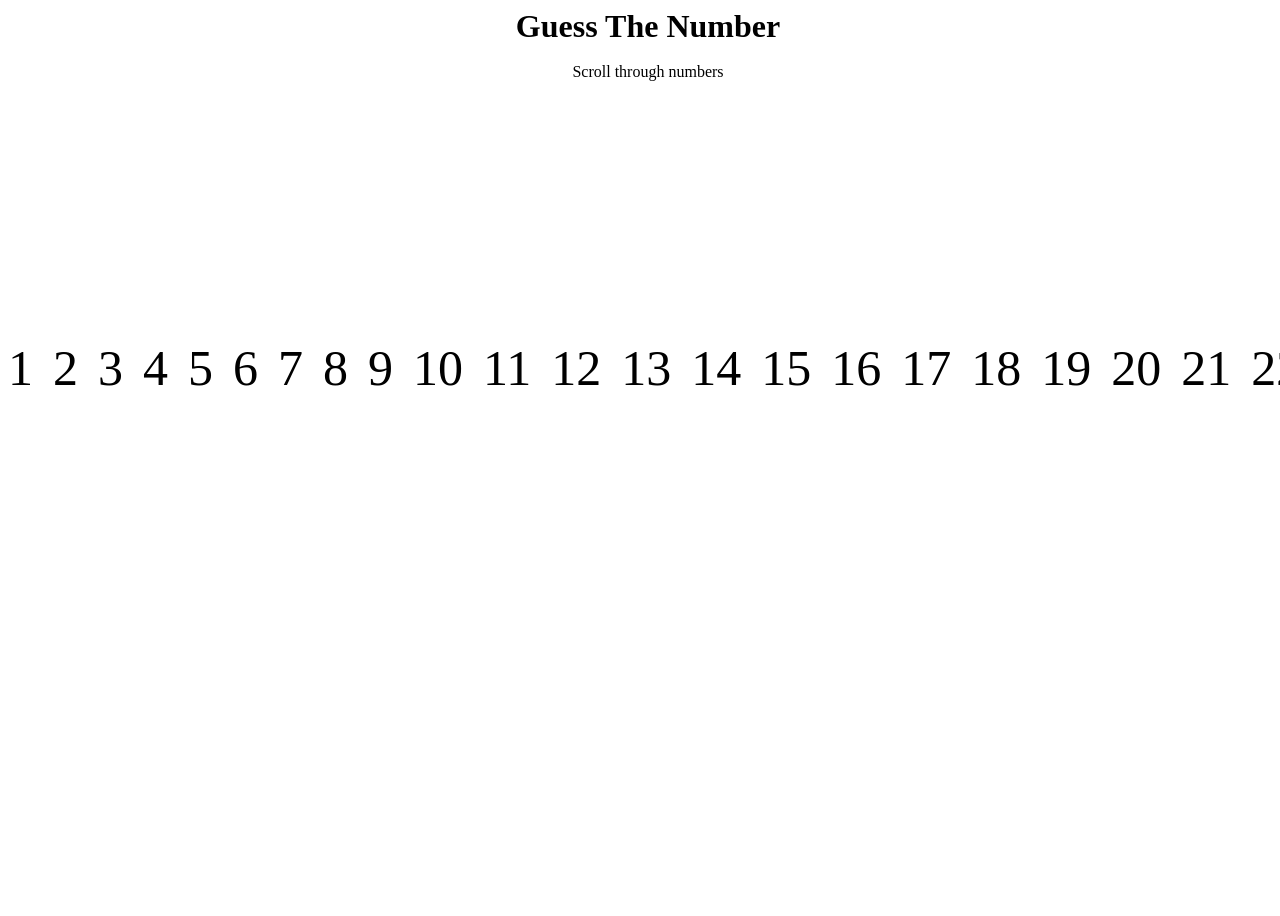
<file: PICK_A_NUMBER/index.html>
<!DOCTYPE html>
<html>
	<head>
		<title>Number Guessing Game</title>
		<link rel="stylesheet" href="style.css">
	</head>

<body>
	<div class="heading">
		<h1>Guess The Number</h1><br>
		<p>Scroll through numbers</p>
	</div>

	<div class="main", id="main"></div>

	<script src="script.js"></script>

</body>

</html>
</file>
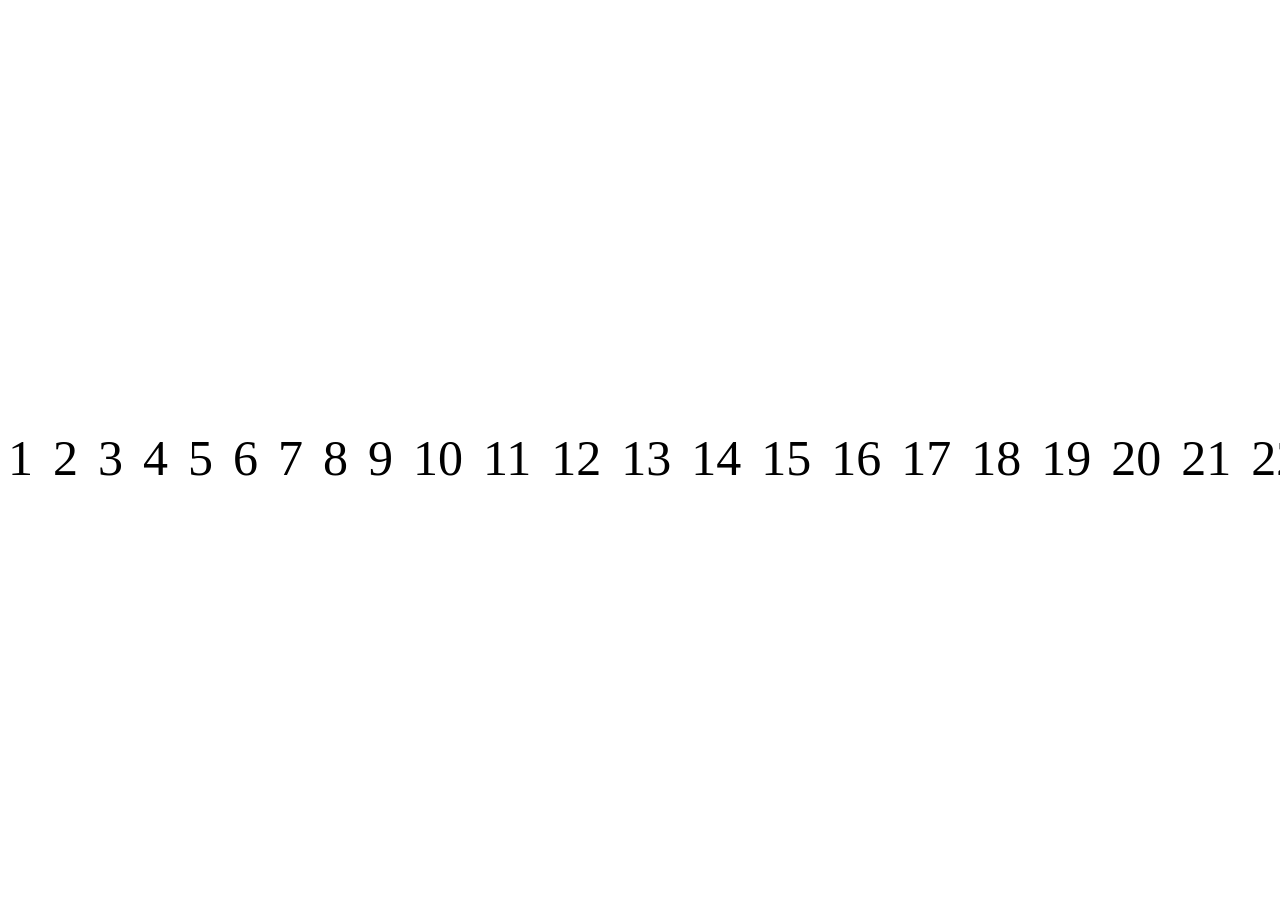
<file: number1/FIND_ME/index.html>
<!DOCTYPE html>
<html>
	<head>
		<title>Numbers</title>
		<link rel="stylesheet" href="style.css">
	</head>

<body>
	<div class="main", id="main"></div>

	<script src="script.js"></script>

</body>

</html>
</file>
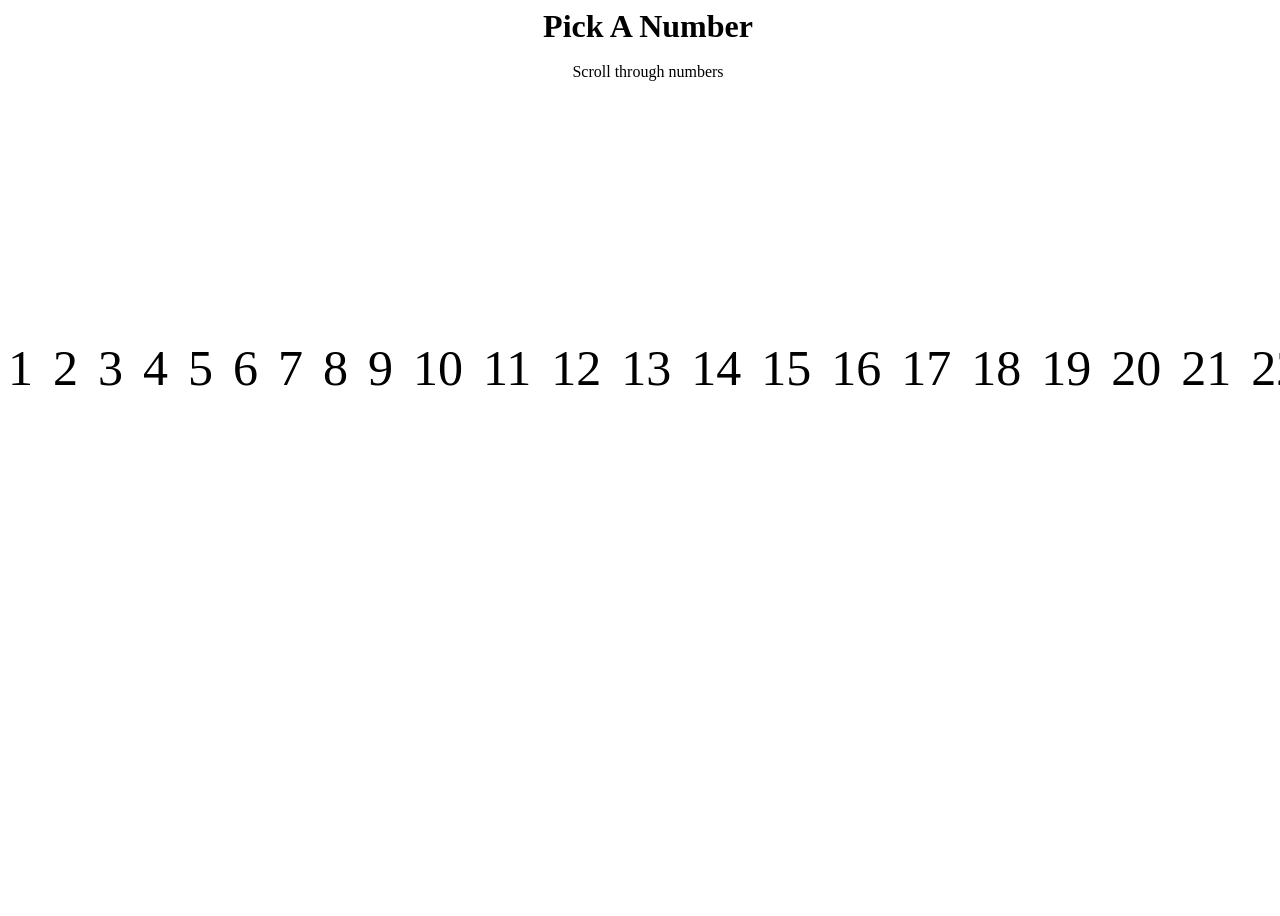
<file: numberOne/FIND_ME/index.html>
<!DOCTYPE html>
<html>
	<head>
		<title>Find Me</title>
		<link rel="stylesheet" href="style.css">
	</head>

<body>
	<div class="heading">
		<h1>Pick A Number</h1><br>
		<p>Scroll through numbers</p>
	</div>

	<div class="main", id="main"></div>

	<script src="script.js"></script>

</body>

</html>
</file>
<file: PICK_A_NUMBER/style.css>
*{
	user-select: none; !important
}

body {
	width: 100vw;
	height: 100vh;
	overflow: hidden;

}

.heading{
	text-align: center;
	width: 100%;
	height: 20%;
}

.heading h1 {
	margin: 0px;
}

.heading p {
	margin: 0px;
}

.main {
	width: 100%;
	height: 40%;
	display: flex;
	justify-content: start;
	align-items: center;
	font-size: 50px;
	gap: 20px;
	overflow-x: scroll;
}

.main > div:hover{
	cursor: pointer;
	font-size: 100px;
}
</file>
<file: number1/FIND_ME/style.css>
body {
	width: 100vw;
	height: 100vh;
	overflow-y: hidden;

}

.main {
	width: 100%;
	height: 100%;
	display: flex;
	justify-content: start;
	align-items: center;
	font-size: 50px;
	gap: 20px;
}

.main > div:hover{
	cursor: pointer;
	font-size: 100px;
}
</file>
<file: numberOne/FIND_ME/style.css>
body {
	width: 100vw;
	height: 100vh;
	overflow: hidden;

}

.heading{
	text-align: center;
	width: 100%;
	height: 20%;
}

.heading h1 {
	margin: 0px;
}

.heading p {
	margin: 0px;
}

.main {
	width: 100%;
	height: 40%;
	display: flex;
	justify-content: start;
	align-items: center;
	font-size: 50px;
	gap: 20px;
	overflow-x: scroll;
}

.main > div:hover{
	cursor: pointer;
	font-size: 100px;
}
</file>
